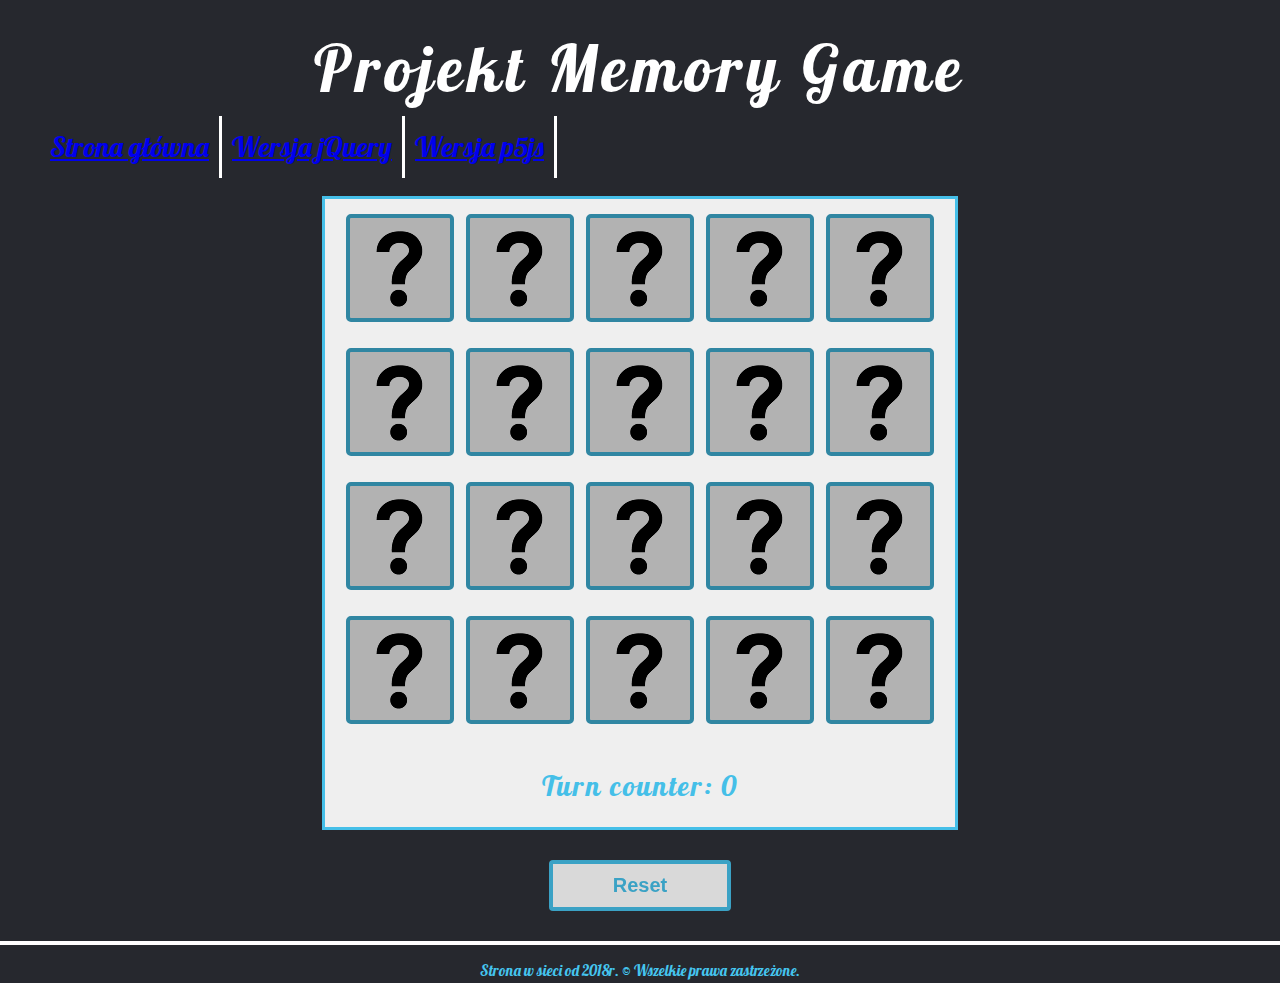
<file: app_jq.html>
<!doctype html>
<html lang="pl">

<head>
  <meta charset="utf-8">
  <meta http-equiv="x-ua-compatible" content="ie=edge">
  <title>Projekt Memory Game</title>
  <meta name="description" content="">
  <meta name="viewport" content="width=device-width, initial-scale=1">

  <link rel="stylesheet" href="css/main.css">
  <link href="https://fonts.googleapis.com/css?family=Lobster&amp;subset=latin-ext" rel="stylesheet">
</head>

<body>

  <!--Tutaj dodajesz swój kod -->
<header>
  <h1>Projekt Memory Game</h1>
  <div id="menu">
      <a href="index.html" class="opcja">Strona główna</a>
      <a href="app_jq.html" class="opcja">Wersja jQuery</a>
      <a href="app_p5.html" class="opcja">Wersja p5js</a>
  </div>
</header>

<main>
  <article>
    <div class="board">

      <div class="card" id="c0"></div>
      <div class="card" id="c1"></div>
      <div class="card" id="c2"></div>
      <div class="card" id="c3"></div>

      <div class="card" id="c4"></div>
      <div class="card" id="c5"></div>
      <div class="card" id="c6"></div>
      <div class="card" id="c7"></div>

      <div class="card" id="c8"></div>
      <div class="card" id="c9"></div>
      <div class="card" id="c10"></div>
      <div class="card" id="c11"></div>

      <div class="card" id="c12"></div>
      <div class="card" id="c13"></div>
      <div class="card" id="c14"></div>
      <div class="card" id="c15"></div>

      <div class="card" id="c16"></div>
      <div class="card" id="c17"></div>
      <div class="card" id="c18"></div>
      <div class="card" id="c19"></div>

      <div class="score">Turn counter: 0</div>
    </div>
  </article>
</main>

<button type="button" class="btn" onclick="location.reload();">Reset</button>

<footer class="footer2">
  <p class="ft">Strona w sieci od 2018r. &copy; Wszelkie prawa zastrzeżone.</p>
</footer>

  <script src="https://ajax.googleapis.com/ajax/libs/jquery/1.11.3/jquery.min.js"></script>
  <script src="https://maxcdn.bootstrapcdn.com/bootstrap/3.3.5/js/bootstrap.min.js"></script>
  <!--kod aplikacji w jQuery-->
  <script src="js/app_jq.js"></script>
</body>
</html>
</file>
<file: css/main.css>
html {
    color: #222;
    font-size: 1em;
    line-height: 1.5;
}

body {
  margin: 0;
	background-color: #26282E;
	color: #fff;
  font-family: 'Lobster', sans-serif;
  font-size: 28px;
}

h1 {
  font-size: 64px;
  font-weight: 400;
  text-align: center;
  letter-spacing: 5px;
  margin-top: 20px;
  margin-bottom: 0px;
}

h2 {
  font-size: 50px;
  font-weight: 400;
  text-align: center;
  letter-spacing: 4px;
  margin: 20px 0 20px 0;
  color: #45c5ef;
}


#menu {
  margin-left: 40px;
  position: absolute;
  width: 100%;
}

.footer {
  position: absolute;
  background: #26282E;
  width: 100%;
  height: 30px;
  border-top: 4px solid #fff;
  bottom: 0px;
}
.footer2 {
  position: relative;
  background: #26282E;
  width: 100%;
  height: 30px;
  border-top: 4px solid #fff;
  bottom: 0px;
}

.ft {
  font-size: 15px;
  color: #45c5ef;
  text-align: center;
}

.opcja {
  float: left;
  border-right: 3px solid #fff;
  padding: 10px;
  min-width: 100px;
}

.opcja:hover {
  background-color: #525766;
}

.text {
  text-align: justify;
  font-size: 24px;
  letter-spacing: 2px;
  margin-left: 50px;
}

.board {
  width: 630px;
  margin-top: 80px;
  margin-left: auto;
  margin-right: auto;
  text-align: center;
  background: #efefef;
  border: 3px solid #45bfe8;
}

.cardA {
  width: 100px;
  height: 100px;
  display: inline-block;
  margin: 15px 3px 0px 3px;
  background-image: url("../img/karta.png");
  border: 4px solid #45bfe8;
  border-radius: 5px;
  cursor: pointer;
  filter: brightness(100%);
  transition: all .3s ease-in-out;
}

.card {
  width: 100px;
  height: 100px;
  display: inline-block;
  margin: 15px 3px 0px 3px;
  background-image: url("../img/karta.png");
  border: 4px solid #45bfe8;
  border-radius: 5px;
  cursor: pointer;
  filter: brightness(70%);
  transition: all .3s ease-in-out;
}

.card:hover {
  filter: brightness(100%);
  border: 4px solid red;
}

.score {
    color: #45bfe8;
    letter-spacing: 2px;
    margin-top: 30px;
    margin-bottom: 20px;
}

.btn {
    padding: 0.5em 3em;
    background: white;
    color: #45bfe8;
    border: 4px solid #45bfe8;
    font-weight: bold;
    border-radius: 4px;
    transition: all .2s ease-in-out;
    cursor: pointer;
    display: block;
    font-size: 20px;
    margin: 30px auto;
    filter: brightness(85%);
}

.btn1 {
    padding: 0.5em 3em;
    background: white;
    color: #45bfe8;
    border: 4px solid #45bfe8;
    font-weight: bold;
    border-radius: 4px;
    transition: all .2s ease-in-out;
    cursor: pointer;
    display: block;
    font-size: 20px;
    margin:30px auto;
    filter: brightness(85%);
    margin-top: 60px;
}

.btn:hover{
  filter: brightness(100%);
  border: 4px solid red;
}

.btn1:hover{
  filter: brightness(100%);
  border: 4px solid red;
}
</file>
